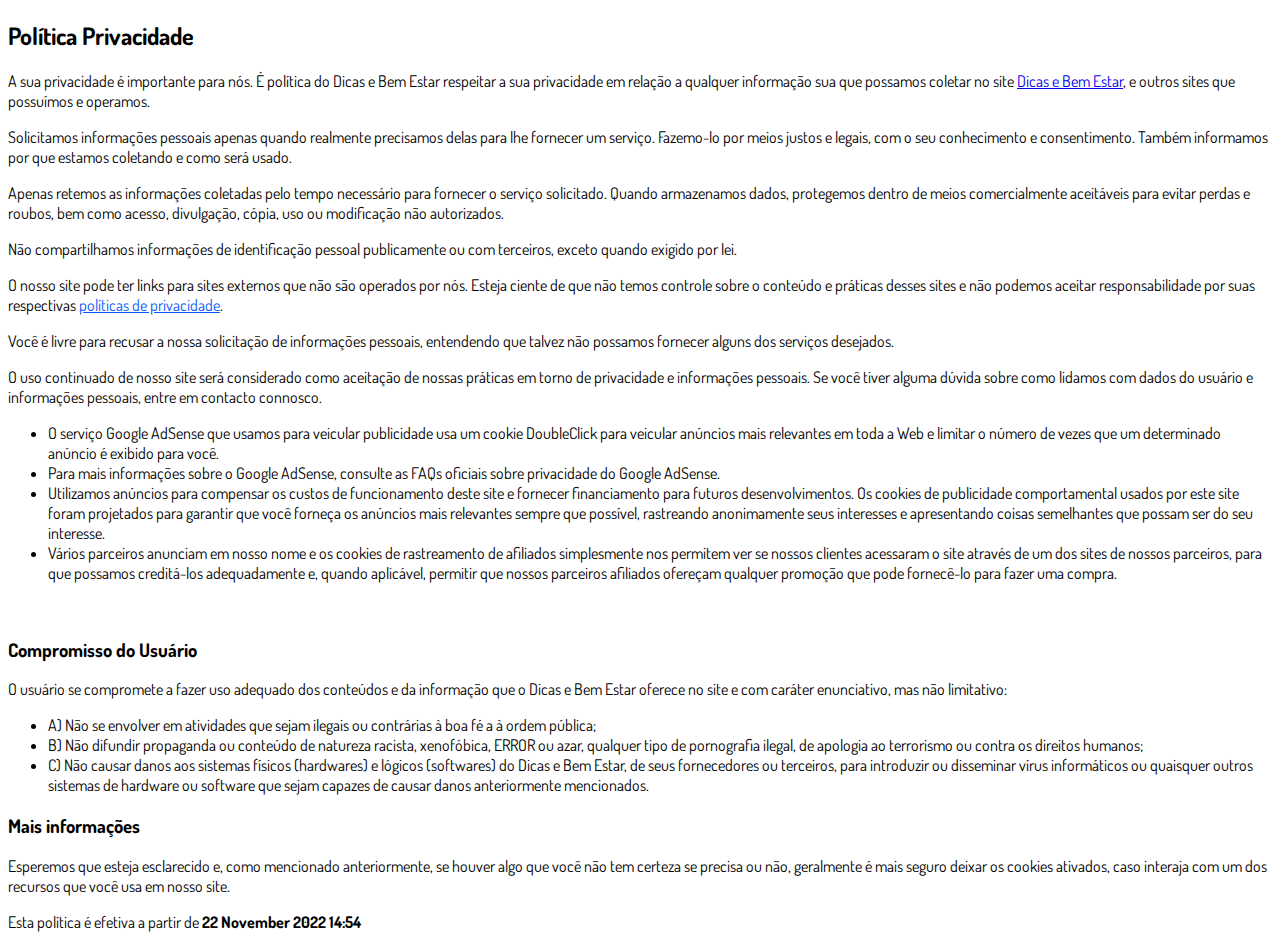
<file: privacidade.html>
<!DOCTYPE html>
<html lang="pt-br">
  <head>
    <meta charset="utf-8">
    <meta name="viewport" content="width=device-width, initial-scale=1, shrink-to-fit=no">

    <link rel="stylesheet" href="https://stackpath.bootstrapcdn.com/bootstrap/4.1.3/css/bootstrap.min.css" integrity="sha384-MCw98/SFnGE8fJT3GXwEOngsV7Zt27NXFoaoApmYm81iuXoPkFOJwJ8ERdknLPMO" crossorigin="anonymous">

    <link rel="preconnect" href="https://fonts.googleapis.com">
    <link rel="preconnect" href="https://fonts.gstatic.com" crossorigin>
    <link href="https://fonts.googleapis.com/css2?family=Dosis:wght@200;300;400;500;600;700;800&display=swap" rel="stylesheet">
    
    <!-- Ícone da Página -->
    <link rel="shortcut icon" type="image/jpg" href="./assets/img/favicon.png">

    <!-- Título da Página -->
    <title>Política de Privacidade | Protocolo Zero Barriga</title>
    
    <style type="text/css">
      body {
        font-family: 'Dosis', sans-serif;
      }
    </style>

  </head>
  <body>
    
    <div class="container py-5">
      <div class="row justify-content-center">
        <div class="col-lg-8">
          <h2>Política Privacidade</h2><p>A sua privacidade é importante para nós. É política do Dicas e Bem Estar respeitar a sua privacidade em relação a qualquer informação sua que possamos coletar no site <a href="index.html">Dicas e Bem Estar</a>, e outros sites que possuímos e operamos.</p><p>Solicitamos informações pessoais apenas quando realmente precisamos delas para lhe fornecer um serviço. Fazemo-lo por meios justos e legais, com o seu conhecimento e consentimento. Também informamos por que estamos coletando e como será usado.</p><p>Apenas retemos as informações coletadas pelo tempo necessário para fornecer o serviço solicitado. Quando armazenamos dados, protegemos dentro de meios comercialmente aceitáveis ​​para evitar perdas e roubos, bem como acesso, divulgação, cópia, uso ou modificação não autorizados.</p><p>Não compartilhamos informações de identificação pessoal publicamente ou com terceiros, exceto quando exigido por lei.</p><p>O nosso site pode ter links para sites externos que não são operados por nós. Esteja ciente de que não temos controle sobre o conteúdo e práticas desses sites e não podemos aceitar responsabilidade por suas respectivas&nbsp;<a href="https://politicaprivacidade.com/" rel="noopener noreferrer" target="_blank" style="background-color: transparent; color: rgb(5, 90, 249);">políticas de privacidade</a>.</p><p>Você é livre para recusar a nossa solicitação de informações pessoais, entendendo que talvez não possamos fornecer alguns dos serviços desejados.</p><p>O uso continuado de nosso site será considerado como aceitação de nossas práticas em torno de privacidade e informações pessoais. Se você tiver alguma dúvida sobre como lidamos com dados do usuário e informações pessoais, entre em contacto connosco.</p><p><ul><li>O serviço Google AdSense que usamos para veicular publicidade usa um cookie DoubleClick para veicular anúncios mais relevantes em toda a Web e limitar o número de vezes que um determinado anúncio é exibido para você.</li><li>Para mais informações sobre o Google AdSense, consulte as FAQs oficiais sobre privacidade do Google AdSense.</li><li>Utilizamos anúncios para compensar os custos de funcionamento deste site e fornecer financiamento para futuros desenvolvimentos. Os cookies de publicidade comportamental usados ​​por este site foram projetados para garantir que você forneça os anúncios mais relevantes sempre que possível, rastreando anonimamente seus interesses e apresentando coisas semelhantes que possam ser do seu interesse.</li><li>Vários parceiros anunciam em nosso nome e os cookies de rastreamento de afiliados simplesmente nos permitem ver se nossos clientes acessaram o site através de um dos sites de nossos parceiros, para que possamos creditá-los adequadamente e, quando aplicável, permitir que nossos parceiros afiliados ofereçam qualquer promoção que pode fornecê-lo para fazer uma compra.</li></ul><p><br></p></p><h3>Compromisso do Usuário</h3><p>O usuário se compromete a fazer uso adequado dos conteúdos e da informação que o Dicas e Bem Estar oferece no site e com caráter enunciativo, mas não limitativo:</p><ul><li>A) Não se envolver em atividades que sejam ilegais ou contrárias à boa fé a à ordem pública;</li><li>B) Não difundir propaganda ou conteúdo de natureza racista, xenofóbica, ERROR ou azar, qualquer tipo de pornografia ilegal, de apologia ao terrorismo ou contra os direitos humanos;</li><li>C) Não causar danos aos sistemas físicos (hardwares) e lógicos (softwares) do Dicas e Bem Estar, de seus fornecedores ou terceiros, para introduzir ou disseminar vírus informáticos ou quaisquer outros sistemas de hardware ou software que sejam capazes de causar danos anteriormente mencionados.</li></ul><h3>Mais informações</h3><p>Esperemos que esteja esclarecido e, como mencionado anteriormente, se houver algo que você não tem certeza se precisa ou não, geralmente é mais seguro deixar os cookies ativados, caso interaja com um dos recursos que você usa em nosso site.</p><p>Esta política é efetiva a partir de&nbsp;<strong>22 November 2022 14:54</strong></p>
        </div>
      </div>
    </div>

    <script src="https://code.jquery.com/jquery-3.3.1.slim.min.js" integrity="sha384-q8i/X+965DzO0rT7abK41JStQIAqVgRVzpbzo5smXKp4YfRvH+8abtTE1Pi6jizo" crossorigin="anonymous"></script>
    <script src="https://cdnjs.cloudflare.com/ajax/libs/popper.js/1.14.3/umd/popper.min.js" integrity="sha384-ZMP7rVo3mIykV+2+9J3UJ46jBk0WLaUAdn689aCwoqbBJiSnjAK/l8WvCWPIPm49" crossorigin="anonymous"></script>
    <script src="https://stackpath.bootstrapcdn.com/bootstrap/4.1.3/js/bootstrap.min.js" integrity="sha384-ChfqqxuZUCnJSK3+MXmPNIyE6ZbWh2IMqE241rYiqJxyMiZ6OW/JmZQ5stwEULTy" crossorigin="anonymous"></script>
  </body>
</html>
</file>
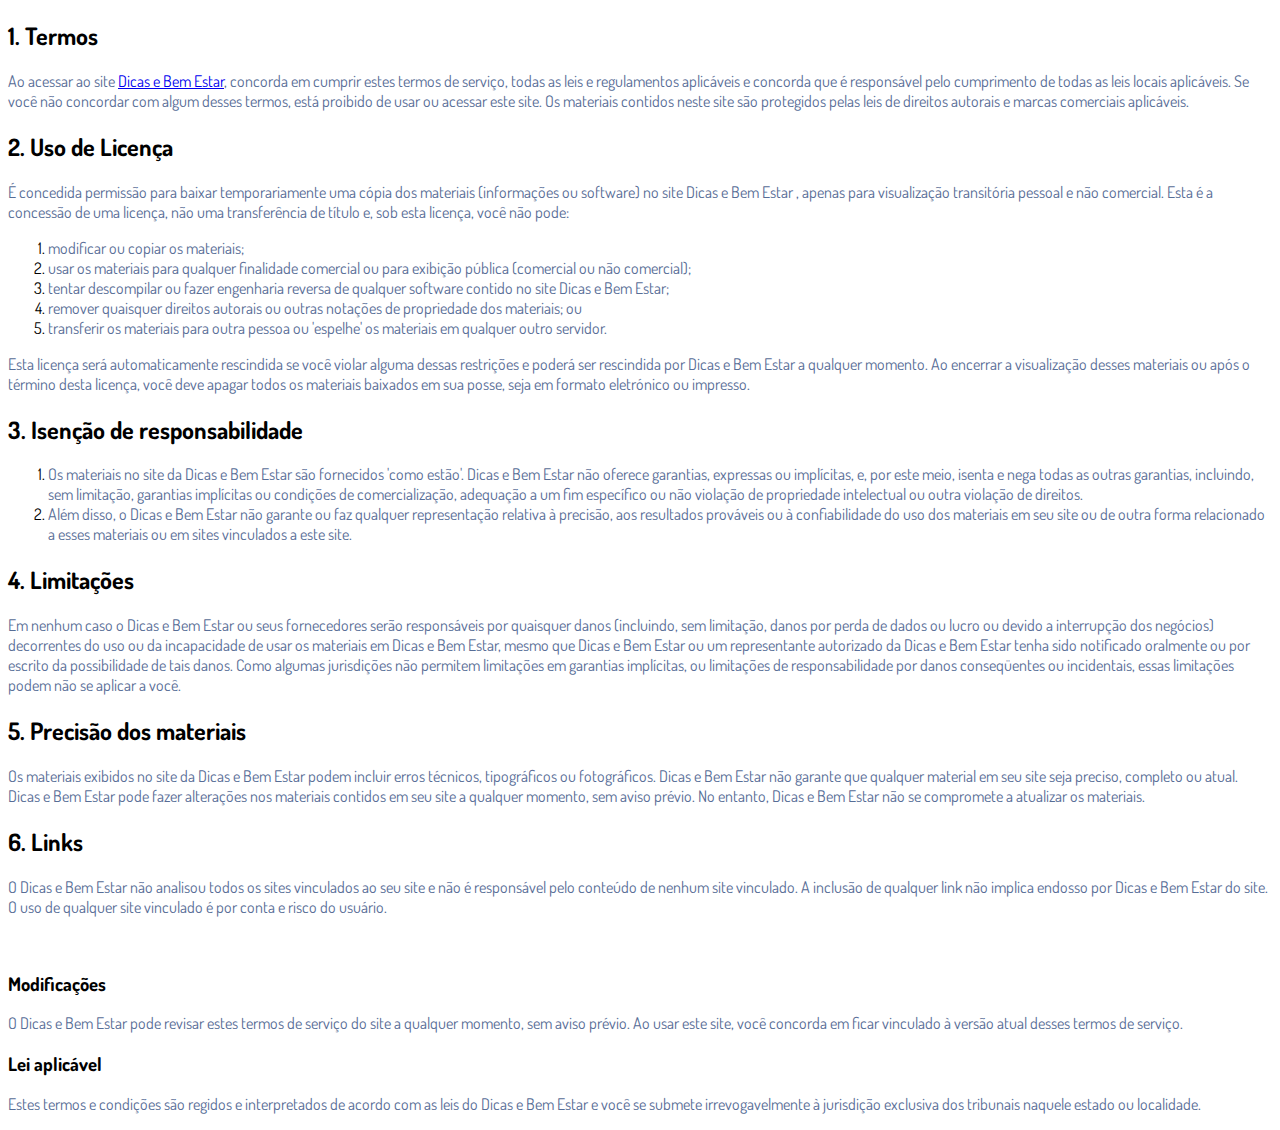
<file: termos.html>
<!DOCTYPE html>
<html lang="pt-br">
  <head>
    <meta charset="utf-8">
    <meta name="viewport" content="width=device-width, initial-scale=1, shrink-to-fit=no">

    <link rel="stylesheet" href="https://stackpath.bootstrapcdn.com/bootstrap/4.1.3/css/bootstrap.min.css" integrity="sha384-MCw98/SFnGE8fJT3GXwEOngsV7Zt27NXFoaoApmYm81iuXoPkFOJwJ8ERdknLPMO" crossorigin="anonymous">

    <link rel="preconnect" href="https://fonts.googleapis.com">
    <link rel="preconnect" href="https://fonts.gstatic.com" crossorigin>
    <link href="https://fonts.googleapis.com/css2?family=Dosis:wght@200;300;400;500;600;700;800&display=swap" rel="stylesheet">
    
    <!-- Ícone da Página -->
    <link rel="shortcut icon" type="image/jpg" href="./assets/img/favicon.png">

    <!-- Título da Página -->
    <title>Termos de Uso | Protocolo Zero Barriga</title>
    
    <style type="text/css">
      body {
        font-family: 'Dosis', sans-serif;
      }
    </style>

  </head>
  <body>
    
    <div class="container py-5">
      <div class="row justify-content-center">
        <div class="col-lg-8">
          <h2>1. Termos</h2><p><span style="color: rgb(87, 109, 150);">Ao acessar ao site <a href="dicasebemestar.site">Dicas e Bem Estar</a>, concorda em cumprir estes termos de serviço, todas as leis e regulamentos aplicáveis ​​e concorda que é responsável pelo cumprimento de todas as leis locais aplicáveis. Se você não concordar com algum desses termos, está proibido de usar ou acessar este site. Os materiais contidos neste site são protegidos pelas leis de direitos autorais e marcas comerciais aplicáveis.</span></p><h2>2. Uso de Licença</h2><p><span style="color: rgb(87, 109, 150);">É concedida permissão para baixar temporariamente uma cópia dos materiais (informações ou software) no site Dicas e Bem Estar , apenas para visualização transitória pessoal e não comercial. Esta é a concessão de uma licença, não uma transferência de título e, sob esta licença, você não pode:&nbsp;</span></p><ol><li><span style="color: rgb(87, 109, 150);">modificar ou copiar os materiais;&nbsp;</span></li><li><span style="color: rgb(87, 109, 150);">usar os materiais para qualquer finalidade comercial ou para exibição pública (comercial ou não comercial);&nbsp;</span></li><li><span style="color: rgb(87, 109, 150);">tentar descompilar ou fazer engenharia reversa de qualquer software contido no site Dicas e Bem Estar;&nbsp;</span></li><li><span style="color: rgb(87, 109, 150);">remover quaisquer direitos autorais ou outras notações de propriedade dos materiais; ou&nbsp;</span></li><li><span style="color: rgb(87, 109, 150);">transferir os materiais para outra pessoa ou 'espelhe' os materiais em qualquer outro servidor.</span></li></ol><p><span style="color: rgb(87, 109, 150);">Esta licença será automaticamente rescindida se você violar alguma dessas restrições e poderá ser rescindida por Dicas e Bem Estar a qualquer momento. Ao encerrar a visualização desses materiais ou após o término desta licença, você deve apagar todos os materiais baixados em sua posse, seja em formato eletrónico ou impresso.</span></p><h2>3. Isenção de responsabilidade</h2><ol><li><span style="color: rgb(87, 109, 150);">Os materiais no site da Dicas e Bem Estar são fornecidos 'como estão'. Dicas e Bem Estar não oferece garantias, expressas ou implícitas, e, por este meio, isenta e nega todas as outras garantias, incluindo, sem limitação, garantias implícitas ou condições de comercialização, adequação a um fim específico ou não violação de propriedade intelectual ou outra violação de direitos.</span></li><li><span style="color: rgb(87, 109, 150);">Além disso, o Dicas e Bem Estar não garante ou faz qualquer representação relativa à precisão, aos resultados prováveis ​​ou à confiabilidade do uso dos materiais em seu site ou de outra forma relacionado a esses materiais ou em sites vinculados a este site.</span></li></ol><h2>4. Limitações</h2><p><span style="color: rgb(87, 109, 150);">Em nenhum caso o Dicas e Bem Estar ou seus fornecedores serão responsáveis ​​por quaisquer danos (incluindo, sem limitação, danos por perda de dados ou lucro ou devido a interrupção dos negócios) decorrentes do uso ou da incapacidade de usar os materiais em Dicas e Bem Estar, mesmo que Dicas e Bem Estar ou um representante autorizado da Dicas e Bem Estar tenha sido notificado oralmente ou por escrito da possibilidade de tais danos. Como algumas jurisdições não permitem limitações em garantias implícitas, ou limitações de responsabilidade por danos conseqüentes ou incidentais, essas limitações podem não se aplicar a você.</span></p><h2>5. Precisão dos materiais</h2><p><span style="color: rgb(87, 109, 150);">Os materiais exibidos no site da Dicas e Bem Estar podem incluir erros técnicos, tipográficos ou fotográficos. Dicas e Bem Estar não garante que qualquer material em seu site seja preciso, completo ou atual. Dicas e Bem Estar pode fazer alterações nos materiais contidos em seu site a qualquer momento, sem aviso prévio. No entanto, Dicas e Bem Estar não se compromete a atualizar os materiais.</span></p><h2>6. Links</h2><p><span style="color: rgb(87, 109, 150);">O Dicas e Bem Estar não analisou todos os sites vinculados ao seu site e não é responsável pelo conteúdo de nenhum site vinculado. A inclusão de qualquer link não implica endosso por Dicas e Bem Estar do site. O uso de qualquer site vinculado é por conta e risco do usuário.</span></p><p><br></p><h3>Modificações</h3><p><span style="color: rgb(87, 109, 150);">O Dicas e Bem Estar pode revisar estes termos de serviço do site a qualquer momento, sem aviso prévio. Ao usar este site, você concorda em ficar vinculado à versão atual desses termos de serviço.</span></p><h3>Lei aplicável</h3><p><span style="color: rgb(87, 109, 150);">Estes termos e condições são regidos e interpretados de acordo com as leis do Dicas e Bem Estar e você se submete irrevogavelmente à jurisdição exclusiva dos tribunais naquele estado ou localidade.</span></p>
        </div>
      </div>
    </div>

    <script src="https://code.jquery.com/jquery-3.3.1.slim.min.js" integrity="sha384-q8i/X+965DzO0rT7abK41JStQIAqVgRVzpbzo5smXKp4YfRvH+8abtTE1Pi6jizo" crossorigin="anonymous"></script>
    <script src="https://cdnjs.cloudflare.com/ajax/libs/popper.js/1.14.3/umd/popper.min.js" integrity="sha384-ZMP7rVo3mIykV+2+9J3UJ46jBk0WLaUAdn689aCwoqbBJiSnjAK/l8WvCWPIPm49" crossorigin="anonymous"></script>
    <script src="https://stackpath.bootstrapcdn.com/bootstrap/4.1.3/js/bootstrap.min.js" integrity="sha384-ChfqqxuZUCnJSK3+MXmPNIyE6ZbWh2IMqE241rYiqJxyMiZ6OW/JmZQ5stwEULTy" crossorigin="anonymous"></script>
  </body>
</html>
</file>
